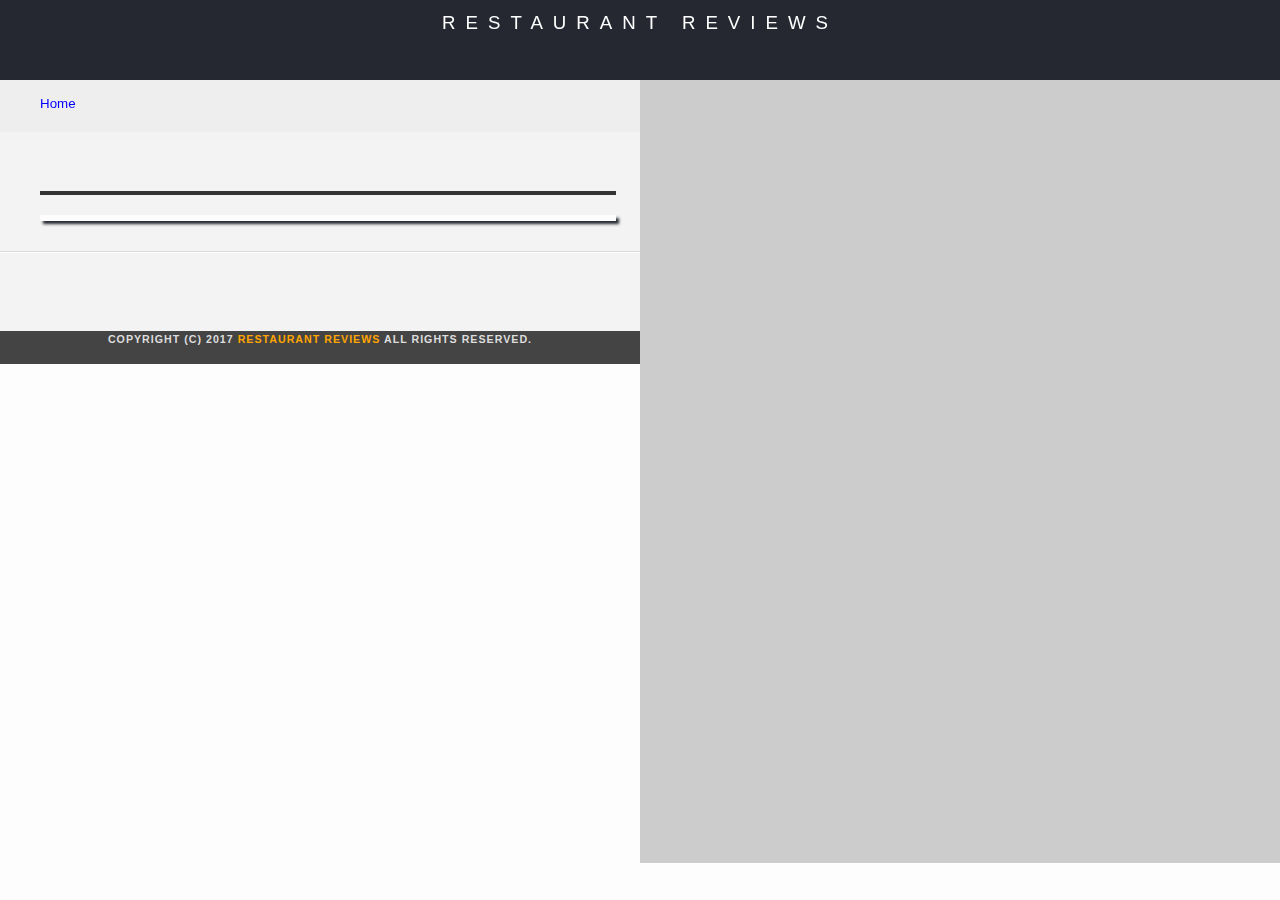
<file: restaurant.html>
<!DOCTYPE html>
<html lang="en" dir="ltr">

<head>
  <meta charset="utf-8">
  <meta name="Description" content="Restaurant stage 1 project">
  <meta name="viewport" content="width=device-width, initial-scale = 1">
  <meta name="theme-color" content="#317EFB">
  <!-- Normalize.css for better cross-browser consistency -->
  <link rel="stylesheet" src="//normalize-css.googlecode.com/svn/trunk/normalize.css" />
  <!-- Main CSS file -->
  <link rel="stylesheet" href="css/styles.css" type="text/css">
  <link rel="stylesheet" href="https://unpkg.com/leaflet@1.3.1/dist/leaflet.css" integrity="sha512-Rksm5RenBEKSKFjgI3a41vrjkw4EVPlJ3+OiI65vTjIdo9brlAacEuKOiQ5OFh7cOI1bkDwLqdLw3Zg0cRJAAQ==" crossorigin=""/>
  <title>Restaurant Info</title>
</head>

<body class="inside">
  <!-- Beginning header -->
  <header role="banner">
    <!-- Beginning nav -->
    <nav role="navigation">
      <h1><a href="/">Restaurant Reviews</a></h1>
    </nav>
    <!-- Beginning breadcrumb -->
    <ul id="breadcrumb">
      <li><a href="/">Home</a></li>
    </ul>
    <!-- End breadcrumb -->
    <!-- End nav -->
  </header>
  <!-- End header -->

  <!-- Beginning main -->
  <main id="maincontent" role="main">
    <!-- Beginning map -->
    <section id="map-container" role="region">
      <div id="map"></div>
    </section>
    <!-- End map -->
    <!-- Beginning restaurant -->
    <section id="restaurant-container">
      <h3 id="restaurant-name" tabindex="0"></h3>
      <img id="restaurant-img">
      <p id="restaurant-cuisine"></p>
      <p id="restaurant-address" tabindex="0"></p>
      <table id="restaurant-hours"></table>
    </section>
    <!-- end restaurant -->
    <!-- Beginning reviews -->
    <section id="reviews-container">
      <ul id="reviews-list" tabindex="0"></ul>
    </section>
    <!-- End reviews -->
  </main>
  <!-- End main -->

  <!-- Beginning footer -->
  <footer id="footer" role="contentinfo">
    Copyright (c) 2017 <a href="/"><strong>Restaurant Reviews</strong></a> All Rights Reserved.
  </footer>
  <!-- End footer -->
  <script src="https://unpkg.com/leaflet@1.3.1/dist/leaflet.js" integrity="sha512-/Nsx9X4HebavoBvEBuyp3I7od5tA0UzAxs+j83KgC8PU0kgB4XiK4Lfe4y4cgBtaRJQEIFCW+oC506aPT2L1zw==" crossorigin=""></script>
  <!-- Beginning scripts -->
  <!-- Database helpers -->
  <script type="text/javascript" src="js/dbhelper.js"></script>
  <!-- Main javascript file -->
  <script type="text/javascript" src="js/restaurant_info.js"></script>
  <!-- Google Maps -->
  <script src='https://api.mapbox.com/mapbox-gl-js/v0.54.0/mapbox-gl.js'></script>
  <link href='https://api.mapbox.com/mapbox-gl-js/v0.54.0/mapbox-gl.css' rel='stylesheet' />

 <!--  <script async defer src="https://maps.googleapis.com/maps/api/js?key=AIzaSyA_tKbW6A5pQ-eupxI56myUnHLqYCzOjKo&libraries=places&callback=initMap"></script> -->
  <!-- End scripts -->


</body>

</html>
</file>
<file: css/styles.css>
@charset "utf-8";
/* CSS Document */

body,td,th,p{
	font-family: Arial, Helvetica, sans-serif;
	font-size: 10pt;
	color: #333;
	line-height: 1.5;
}
body {
	background-color: #fdfdfd;
	margin: 0;
	position:relative;
}
ul, li {
	font-family: Arial, Helvetica, sans-serif;
	font-size: 10pt;
	color: #333;
}
a {
	color: orange;
	text-decoration: none;
}
a:hover, a:focus {
	color: #3397db;
	text-decoration: none;
}
a img{
	border: none 0px #fff;
}
h1, h2, h3, h4, h5, h6 {
  font-family: Arial, Helvetica, sans-serif;
  margin: 0 0 20px;
}
article, aside, canvas, details, figcaption, figure, footer, header, hgroup, menu, nav, section {
	display: block;
}
#maincontent {
  background-color: #f3f3f3;
  min-height: 100%;
}
#footer {
  background-color: #444;
  color: #ddd;
  font-size: 8pt;
	font-weight: bold;
  letter-spacing: 1px;
  padding: 25px;
  text-align: center;
  text-transform: uppercase;
}
/* ====================== Navigation ====================== */
nav {
  width: 100%;
  height: 80px;
  background-color: #252831;
  text-align:center;
}
nav h1 {
  margin: auto;
}
nav h1 a {
  color: #fff;
  font-size: 14pt;
  font-weight: 200;
  letter-spacing: 10px;
  text-transform: uppercase;
}
#breadcrumb {
    padding: 10px 40px 16px;
    list-style: none;
    background-color: #eee;
    font-size: 17px;
    margin: 0;
    width: calc(50% - 80px);
}

/* Display list items side by side */
#breadcrumb li {
    display: inline;
}

/* Add a slash symbol (/) before/behind each list item */
#breadcrumb li+li:before {
    padding: 8px;
    color: black;
    content: "/\00a0";
}

/* Add a color to all links inside the list */
#breadcrumb li a {
    color: #00f;
    text-decoration: none;
}

/* Add a color on mouse-over */
#breadcrumb li a:hover {
    color: #01447e;
    text-decoration: underline;
}
/* ====================== Map ====================== */
#map {
  height: 400px;
  width: 100%;
  background-color: #ccc;
}
#maincontent .leaflet-control-attribution a {
	color: #0000ff;
	font-size: 11px;
}
/* ====================== Restaurant Filtering ====================== */
.filter-options {
  width: 100%;
  height: 50px;
  background-color: #3397DB;
  align-items: center;
}
.filter-options h2 {
  color: #000000;
  font-size: 1rem;
  font-weight: normal;
  line-height: 1;
  margin: 0 20px;
}
.filter-options select {
  background-color: white;
  border: 1px solid #fff;
  font-family: Arial,sans-serif;
  font-size: 11pt;
  height: 35px;
  letter-spacing: 0;
  margin: 10px;
  padding: 0 10px;
  width: 200px;
}

/* ====================== Restaurant Listing ====================== */
#restaurants-list {
	display: flex;
	flex-wrap: wrap;
	justify-content: center;
  background-color: #f3f3f3;
  list-style: outside none none;
  margin: 0;
  padding: 30px 15px 60px;
  text-align: center;
}
#restaurants-list li {
  background-color: #fff;
  border: 2px solid #ccc;
  font-family: Arial,sans-serif;
  margin: 15px;
  min-height: 380px;
  padding: 0 30px 25px;
  text-align: left;
  width: 270px;
}
#restaurants-list .restaurant-img {
  background-color: #ccc;
  display: block;
  margin: 0;
  max-width: 100%;
  min-height: 248px;
  min-width: 100%;
}
#restaurants-list li h1 {
  color: #0000ff;
  font-family: Arial,sans-serif;
  font-size: 14pt;
  font-weight: bold;
  letter-spacing: 0;
  line-height: 1.3;
  margin: 20px 0 10px;
  text-transform: uppercase;
}
#restaurants-list p {
  margin: 0;
  font-size: 11pt;
}
#restaurants-list li a {
  background-color: #0000ff;
  border-bottom: 3px solid #eee;
  color: #fff;
  display: inline-block;
	font-weight: bold;
  font-size: 10pt;
  margin: 15px 0 0;
  padding: 8px 30px 10px;
  text-align: center;
  text-decoration: none;
  text-transform: uppercase;
}

/* ====================== Restaurant Details ====================== */
.inside header {
  position: fixed;
  top: 0;
  width: 100%;
  z-index: 1000;
}
.inside #map-container {
  background: blue none repeat scroll 0 0;
  height: 87%;
  position: fixed;
  right: 0;
  top: 80px;
  width: 50%;
}
.inside #map {
  background-color: #ccc;
  height: 100%;
  width: 100%;
}
.inside #footer {
  bottom: 0;
  position: absolute;
  width: 50%;
}
#restaurant-name {
  color: #00f;
  font-family: Arial,sans-serif;
  font-size: 20pt;
  font-weight: 200;
  letter-spacing: 0;
  margin: 15px 0 30px;
  text-transform: uppercase;
  line-height: 1.1;
}
#restaurant-img {
	width: 90%;
}
#restaurant-address {
  font-size: 12pt;
  margin: 10px 0px;
}
#restaurant-cuisine {
  background-color: #333;
  color: #ddd;
  font-size: 12pt;
  font-weight: 300;
  letter-spacing: 10px;
  margin: 0 0 20px;
  padding: 2px 0;
  text-align: center;
  text-transform: uppercase;
	width: 90%;
}
#restaurant-container, #reviews-container {
  border-bottom: 1px solid #d9d9d9;
  border-top: 1px solid #fff;
  padding: 140px 40px 30px;
  width: 50%;
}
#reviews-container {
  padding: 30px 40px 80px;
}
#reviews-container h3 {
  color: #00f;
  font-size: 24pt;
  font-weight: 300;
  letter-spacing: -1px;
  padding-bottom: 1pt;
}
#reviews-list {
  margin: 0;
  padding: 0;
}
#reviews-list li {
  background-color: #fff;
    border: 2px solid #f3f3f3;
  display: block;
  list-style-type: none;
  margin: 0 0 30px;
  overflow: hidden;
  padding: 0 20px 20px;
  position: relative;
  width: 85%;
}
#reviews-list li p {
  margin: 0 0 10px;
}
#restaurant-hours td {
  color: #666;
	border: 3px solid #fdfdfd;
	box-shadow: 3px 3px 3px #252831;
}
#restaurant-hours {
	width: 100%;
	text-align: center;
  border: 3px solid #fdfdfd;
  box-shadow: 3px 3px 3px #252831;
}
/* ########## mobile view ########### */
@media screen and (min-width: 320px) and (max-width: 640px){
	.filter-options {
		height: 133px;
		text-align: center;
	}
	.filter-options h2 {
		font-weight: bold;
	}
	#restaurants-list li {
		border-radius: 33px 0;
		font-style: italic;
		padding: 3px;
	}
	#restaurants-list .restaurant-img {
		border-radius: 33px 0;
	}
	/* ########## Restaurant Reviews ############# */
	.inside #map-container{
		position: inherit;
		height: 333px;
		width: 100%;
	}
	#breadcrumb {
	width: auto;
	}
	.inside header {
		position: sticky;
	}
	#restaurant-container {
		padding: 0;
		width: 100%;
		text-align: center;
	}
	#reviews-container {
		width: 100%;
		padding: 0;
		text-align: center;
	}
	#restaurant-cuisine {
		width: 99%;
		padding: 1px;
	}
	.inside #footer {
		width: 100%;
		padding: 0;
	}
	#reviews-list {
		padding-bottom: 10px;
		padding-left: 10px;
	}
	#reviews-list li {
		border: 3px solid #ddd;
		border-radius: 23px 0;
		font-size: 16px;
		font-style: italic;

	}
}
@media screen and (min-width: 760px) and (max-width: 1024px) {
	.filter-options {
		height: 73px;
		text-align: center;
		padding-top: 8px;
	}
	.filter-options h2 {
		font-weight: bold;
		font-size: 19px;
	}
	#restaurants-list li {
		border-radius: 33px 0;
	}
	.inside #map-container{
		position: inherit;
		height: 333px;
		width: 100%;
	}
	#breadcrumb {
	width: auto;
	}
	.inside header {
		position: sticky;
	}
	#restaurant-container {
		padding: 0;
		width: 100%;
		text-align: center;
	}
	#reviews-container {
		width: 100%;
		padding: 0;
		text-align: center;
	}
	#restaurant-cuisine {
		width: 99%;
		padding: 1px;
	}
	.inside #footer {
		width: 100%;
		height: 33px;
		padding: 0;
	}
	#reviews-list {
		padding-bottom: 10px;
		padding-left: 33px;
	}
	#reviews-list li {
		border: 3px solid #ddd;
		border-radius: 23px 0;
		font-size: 22px;
		font-style: italic;

	}
}
@media screen and (min-width: 1025px) and (max-width: 1500px) {
	.filter-options {
		height: 66px;
	}
	#restaurants-list li {
		border-radius: 0 33px;
	}
	.inside #footer {
		width: 50%;
		height: 33px;
		padding: 0;
	}
	#restaurant-hours {
		width: 90%;
		text-align: center;
	  border: 3px solid #fdfdfd;
	  box-shadow: 3px 3px 3px #252831;
	}
	#reviews-list li {
		border: 3px solid #ddd;
		border-radius: 0 23px;
	}
}
</file>
